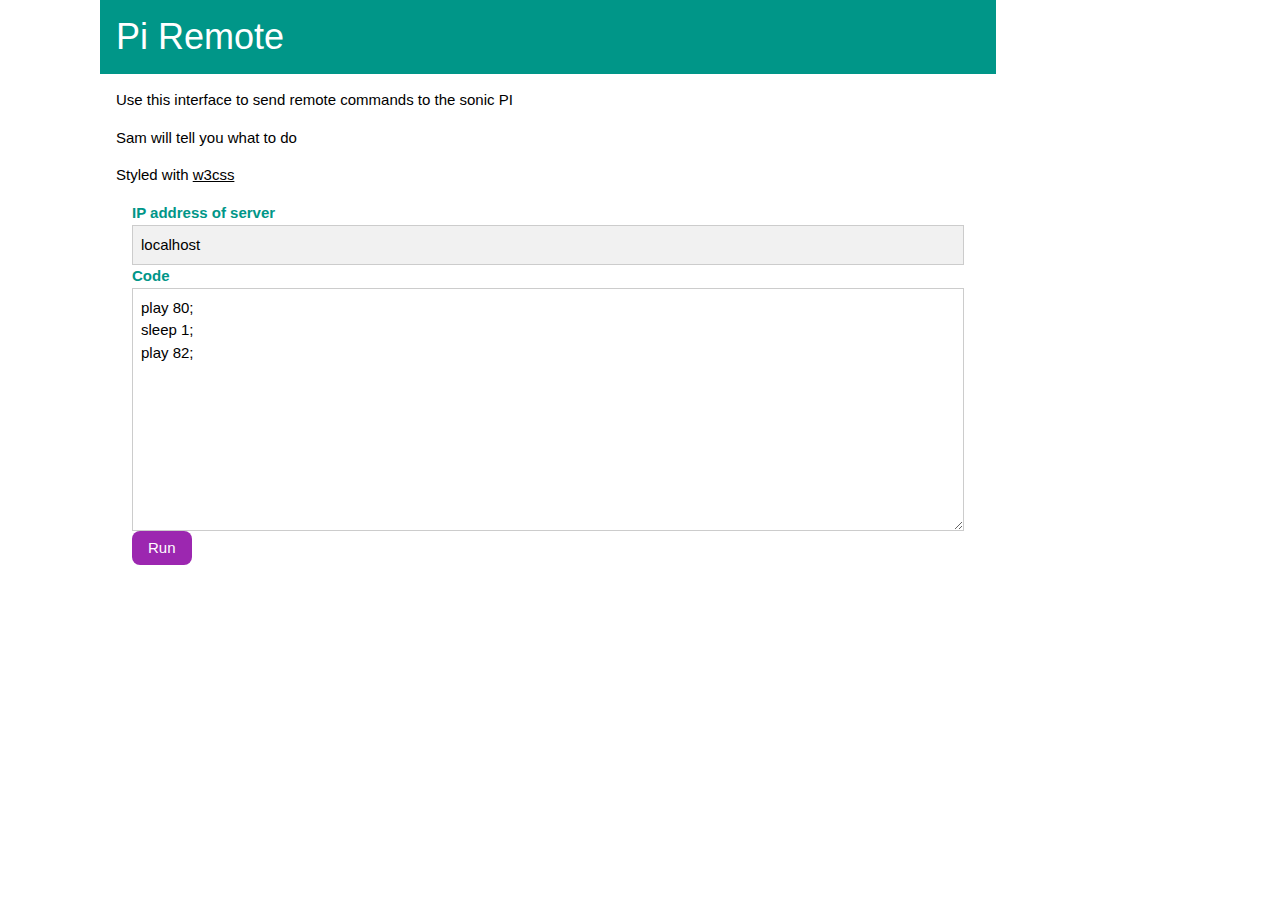
<file: erl/remote.html>
<!DOCTYPE html>
<html>
    <title>Sonic Pi Remote</title>
    <script src="./jlib.js"></script>
    <meta name="viewport" content="width=device-width, initial-scale=1"/>
  <link rel="stylesheet" href="./w3.css"/>
  <style>
    body { margin-left:100px; width:70%}
  </style>
      
  <body>
    <header class="w3-container w3-teal">
      <h1>Pi Remote</h1>
    </header>

    <div class="w3-container">

      <p>Use this interface to send remote commands to the sonic PI</p>
      <p>Sam will tell you what to do</p>
      <p>Styled with <a href="http://www.w3schools.com/w3css/">w3css</a></p>
  
      <form class="w3-container">
	<label class="w3-label w3-text-teal"><b>IP address of server</b></label>
    <input id="ip" class="w3-input w3-border w3-light-grey"
value = "localhost"
     type="text"/>

	<label class="w3-label w3-text-teal"><b>Code</b></label>
	<textarea id="program" class="w3-x-large w3-input w3-border" rows="10" >play 80;
sleep 1;
play 82;
	</textarea>
      </form>
      
      <div class="w3-container">
	<button onclick="send_pi();" class="w3-btn w3-round-large w3-purple">Run</button>
      </div>
      
    </div>
  </body>
  <script>

function send_pi(){
    console.log('send');
    var ip = document.getElementById("ip").value;
    var prog = document.getElementById("program").value;
    console.log('ip', [ip,prog]);
    var nop = function(x){
        console.log('return',x);
        return true};
    json_rpc("pi_http_server", "play_remote", [ip,prog], nop);
}  

</script>

</html>
</file>
